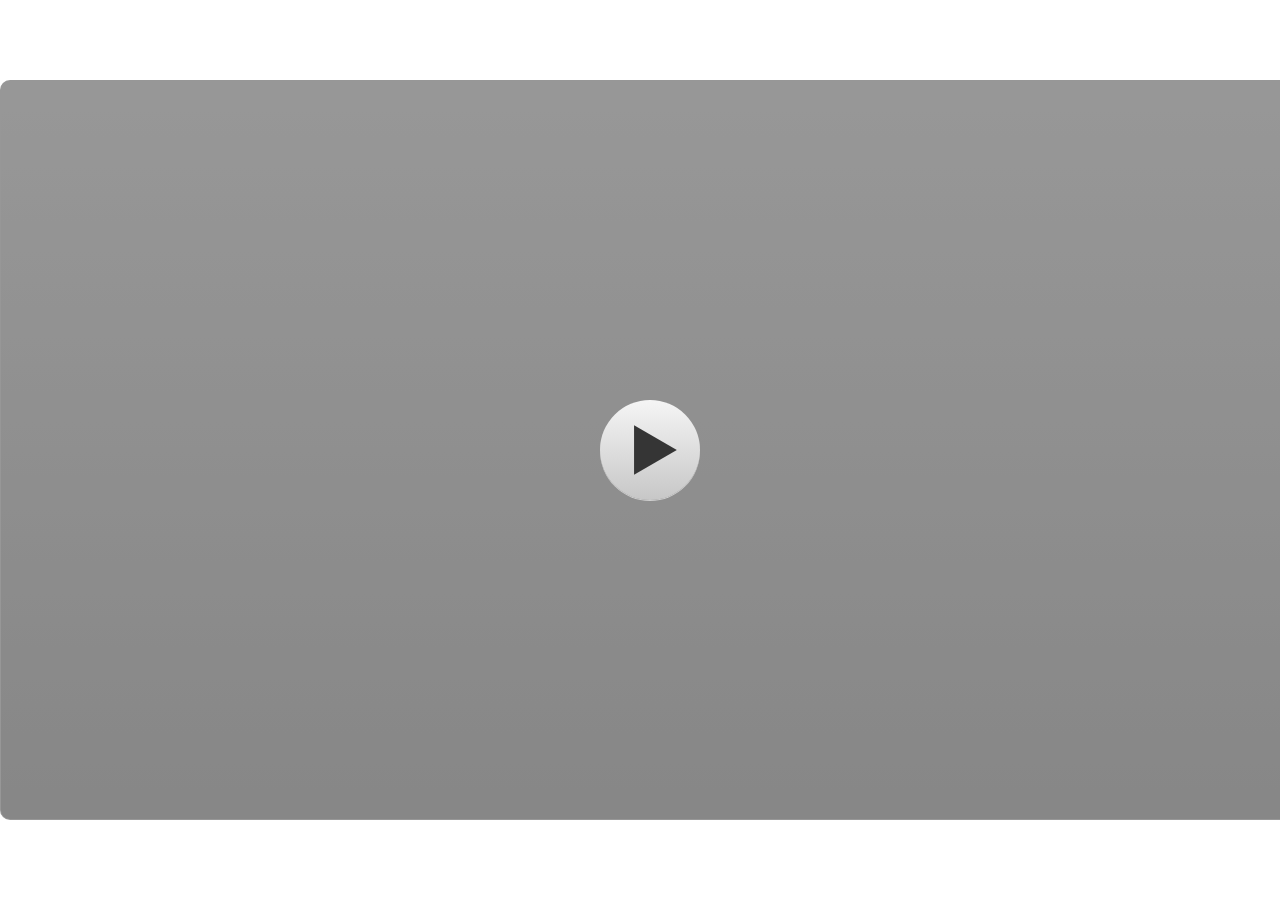
<file: index.html>
<!DOCTYPE html>
<html lang="en-US">
<head>
  <meta charset="utf-8">
  <!-- Created using Storyline 3 - http://www.articulate.com  -->
  <!-- version: 3.12.24693.0 -->
  <title>IPAS_3_MPI</title>
  <meta http-equiv="x-ua-compatible" content="IE=edge" />
  <meta name="viewport" content="width=device-width, initial-scale=1.0, user-scalable=no, shrink-to-fit=no, minimal-ui" />
  <meta name="apple-mobile-web-app-capable" content="yes" />
  <style>
    html, body { height: 100%; padding: 0; margin: 0 }
    #app { height: 100%; width: 100%; }
  </style>
  
  <script>window.THREE = { };</script>
</head>
<body style="background: #FFFFFF" class="cs-HTML theme-classic">
  <!-- 360 -->
  <script>!function(e){function n(e,i){return e.test(i)}function i(e){var i=e||navigator.userAgent,o=i.split("[FBAN");if(void 0!==o[1]&&(i=o[0]),this.apple={phone:n(t,i),ipod:n(d,i),tablet:!n(t,i)&&n(s,i),device:n(t,i)||n(d,i)||n(s,i)},this.amazon={phone:n(h,i),tablet:!n(h,i)&&n(a,i),device:n(h,i)||n(a,i)},this.android={phone:n(h,i)||n(b,i),tablet:!n(h,i)&&!n(b,i)&&(n(a,i)||n(r,i)),device:n(h,i)||n(a,i)||n(b,i)||n(r,i)},this.windows={phone:n(l,i),tablet:n(p,i),device:n(l,i)||n(p,i)},this.other={blackberry:n(f,i),blackberry10:n(u,i),opera:n(c,i),firefox:n(A,i),chrome:n(w,i),device:n(f,i)||n(u,i)||n(c,i)||n(A,i)||n(w,i)},this.seven_inch=n(v,i),this.any=this.apple.device||this.android.device||this.windows.device||this.other.device||this.seven_inch,this.phone=this.apple.phone||this.android.phone||this.windows.phone,this.tablet=this.apple.tablet||this.android.tablet||this.windows.tablet,"undefined"==typeof window)return this}function o(){var e=new i;return e.Class=i,e}var t=/iPhone/i,d=/iPod/i,s=/iPad/i,b=/(?=.*\bAndroid\b)(?=.*\bMobile\b)/i,r=/Android/i,h=/(?=.*\bAndroid\b)(?=.*\bSD4930UR\b)/i,a=/(?=.*\bAndroid\b)(?=.*\b(?:KFOT|KFTT|KFJWI|KFJWA|KFSOWI|KFTHWI|KFTHWA|KFAPWI|KFAPWA|KFARWI|KFASWI|KFSAWI|KFSAWA)\b)/i,l=/IEMobile/i,p=/(?=.*\bWindows\b)(?=.*\bARM\b)/i,f=/BlackBerry/i,u=/BB10/i,c=/Opera Mini/i,w=/(CriOS|Chrome)(?=.*\bMobile\b)/i,A=/(?=.*\bFirefox\b)(?=.*\bMobile\b)/i,v=new RegExp("(?:Nexus 7|BNTV250|Kindle Fire|Silk|GT-P1000)","i");"undefined"!=typeof module&&module.exports&&"undefined"==typeof window?module.exports=i:"undefined"!=typeof module&&module.exports&&"undefined"!=typeof window?module.exports=o():"function"==typeof define&&define.amd?define("isMobile",[],e.isMobile=o()):e.isMobile=o()}(this);
    window.isMobile.apple.tablet = window.isMobile.apple.tablet ||
      (navigator.platform === 'MacIntel' && navigator.maxTouchPoints > 1);
    window.isMobile.apple.device = window.isMobile.apple.device || window.isMobile.apple.tablet;
    window.isMobile.tablet = window.isMobile.tablet || window.isMobile.apple.tablet;
    window.isMobile.any = window.isMobile.any || window.isMobile.apple.tablet;
  </script>

  <div id="focus-sink" aria-hidden="true" tabIndex="-1"></div>

  <div id="preso"></div>
  <script>
    window.DS = {};
    window.globals = {
      DATA_PATH_BASE: '',
      HAS_FRAME: true,
      HAS_SLIDE: true,

      lmsPresent: false,
      tinCanPresent: false,
      cmi5Present: false,
      aoSupport: false,
      scale: 'noscale',
      captureRc: false,
      browserSize: 'optimal',
      bgColor: '#FFFFFF',
      features: 'AccessibleText,SettingsControl,TextStyleHyperlinks',
      themeName: 'classic',
      preloaderColor: '#FFFFFF',
      suppressAnalytics: false,
      productChannel: 'perpetual',
      publishSource: 'storyline',
      aid: '',
      cid: '4bd0c98f-d235-4143-b371-25f8cffe4644',
      playerVersion: '3.12.24693.0',
      maxIosVideoElements: 5,

      
      parseParams: function(qs) {
        if (window.globals.parsedParams != null) {
          return window.globals.parsedParams;
        }
        qs = (qs || window.location.search.substr(1)).split('+').join(' ');
        var params = {},
            tokens,
            re = /[?&]?([^=]+)=([^&]*)/g;

        while (tokens = re.exec(qs)) {
          params[decodeURIComponent(tokens[1]).trim()] =
            decodeURIComponent(tokens[2]).trim();
        }
        window.globals.parsedParams = params;
        return params;
      }

    };

    (function() {

      var classTypes = [ 'desktop', 'mobile', 'phone', 'tablet' ];

      var addDeviceClasses = function(prefix, testObj) {
        var curr, i;
        for (i = 0; i < classTypes.length; i++) {
          curr = classTypes[i];
          if (testObj[curr]) {
            document.body.classList.add(prefix + curr);
          }
        }
      };

      var params = window.globals.parseParams(),
          isDevicePreview = params.devicepreview === '1',
          isPhoneOverride = params.deviceType === 'phone' || (isDevicePreview && params.phone == '1'),
          isTabletOverride = (params.deviceType === 'tablet' || isDevicePreview) && !isPhoneOverride,
          isMobileOverride = isPhoneOverride || isTabletOverride;

      var deviceView = {
        desktop: !window.isMobile.any && !isMobileOverride,
        mobile: window.isMobile.any || isMobileOverride,
        phone: isPhoneOverride || (window.isMobile.phone && !isTabletOverride),
        tablet: isTabletOverride || window.isMobile.tablet
      };

      window.globals.deviceView = deviceView;
      window.isMobile.desktop = !window.isMobile.any;
      window.isMobile.mobile = window.isMobile.any;

      addDeviceClasses('view-', deviceView);

    })();
  </script>
  
  <script src='story_content/user.js' type=text/javascript></script>
  <div class="slide-loader"></div>

  <script type="text/javascript">
    if (window.globals.deviceView.isMobile) { var doc = document, loader = doc.body.querySelector('.slide-loader'); [ 1, 2, 3 ].forEach(function(n) { var d = doc.createElement('div'); d.style.backgroundColor = window.globals.preloaderColor; d.classList.add('mobile-loader-dot'); d.classList.add('dot' + n); loader.appendChild(d); }); }
  </script>

  <div class="mobile-load-title-overlay" style="display: none">
    <div class="mobile-load-title">IPAS_3_MPI</div>
  </div>

  <div class="mobile-chrome-warning"></div>

  <script>
    
    if (window.autoSpider && window.vInterfaceObject) {
      document.querySelector('.mobile-load-title-overlay').style.display = 'none';
    }
  </script>

  

  <link rel="stylesheet" href="html5/data/css/output.min.css" data-noprefix />
</body>
<script src="html5/lib/scripts/bootstrapper.min.js"></script>
</html>
</file>
